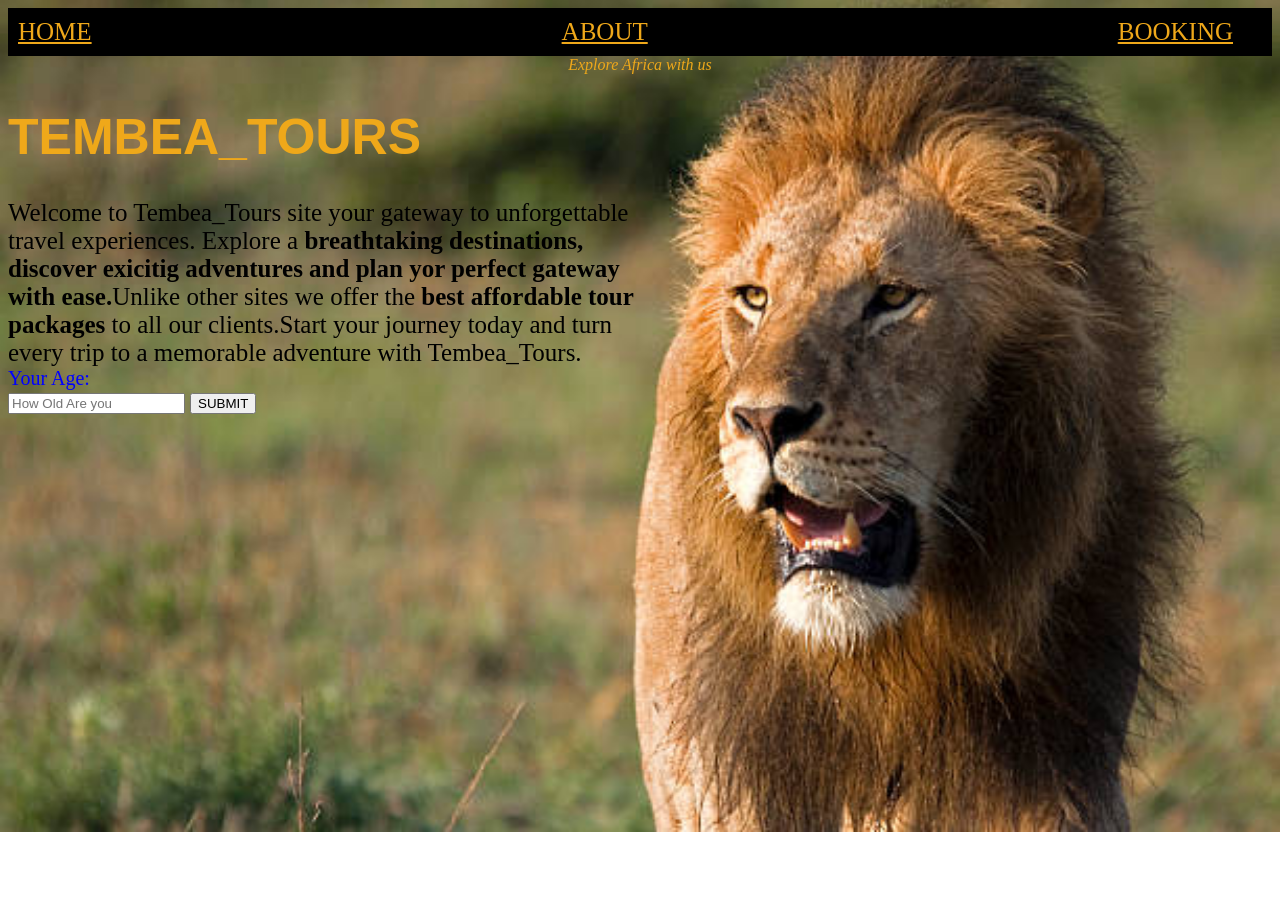
<file: index.html>
<!DOCTYPE html>
<html lang="en">

<head>
    <meta charset="UTF-8">
    <meta name="viewport" content="width=device-width, initial-scale=1.0">
    <title>Tour_Site</title>

</head>
<!-- css link -->
<link rel="stylesheet" href="homepagestyle.css">

<body>
    <!-- navigation  -->
    <nav>
        <div class="links">
            <a class="nav" href="index.html">HOME</a>
            <a class="nav" href="about.html">ABOUT</a>
            <a class="nav" href="services.html">BOOKING</a>
        </div>
    </nav>

    <!-- page header -->
    <header><em>Explore Africa with us</em></header>


    <!-- main page heading -->
    <h1>TEMBEA_TOURS</h1>

    <!-- introductory content -->

    <main class="intro">
        Welcome to Tembea_Tours site your gateway to unforgettable travel experiences.
        Explore a <b>breathtaking destinations, discover exicitig adventures and plan yor perfect
            gateway with ease.</b>Unlike other sites we offer the <b>best affordable tour packages</b>
        to all our clients.Start your journey today and turn every trip to a memorable adventure
        with Tembea_Tours.
    </main>

    <!-- input for age -->
    <section class="input">
        <label>Your Age:</label><br>
        <input type="number" id="ageInput" placeholder="How Old Are you">
        <button onclick="getText()">SUBMIT</button>

        <p id="display"></p>
    </section>
    <script src="index.js"></script>
</body>

</html>
</file>
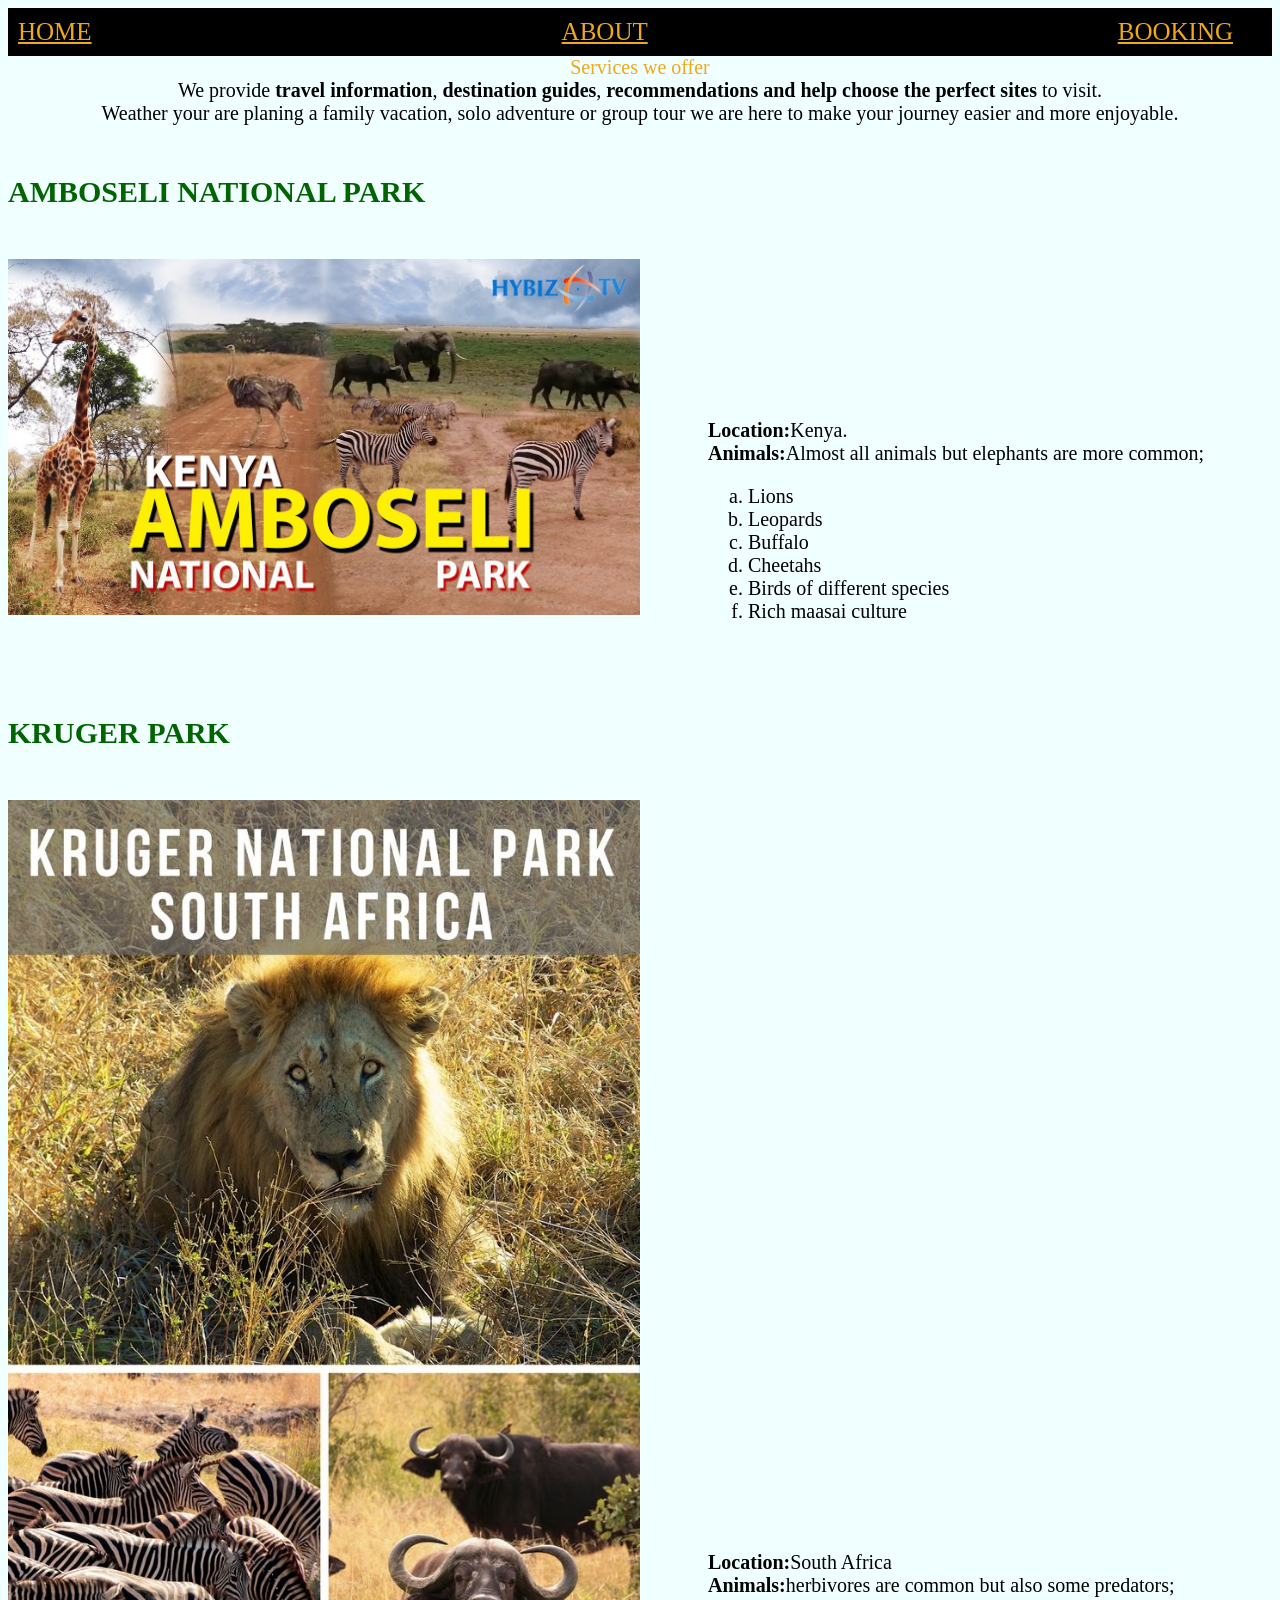
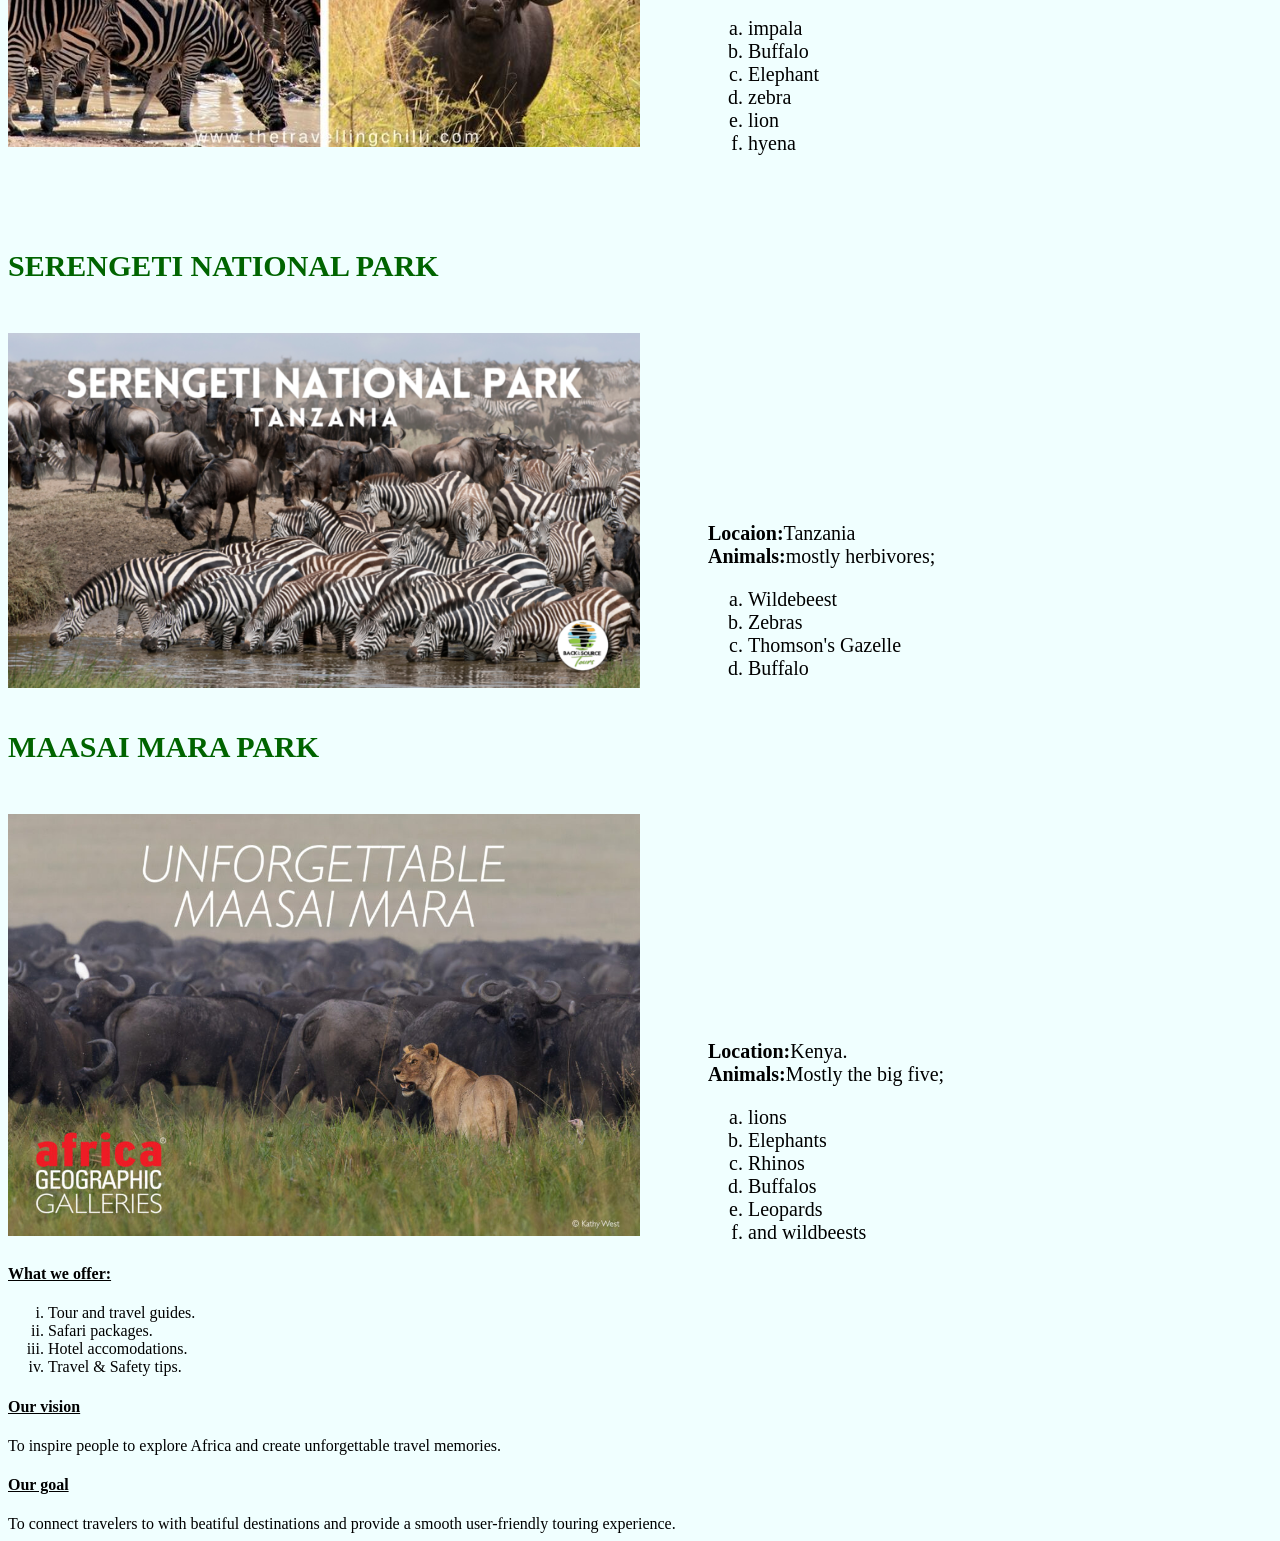
<file: about.html>
<!DOCTYPE html>
<html lang="en">

<head>
    <meta charset="UTF-8">
    <meta name="viewport" content="width=device-width, initial-scale=1.0">
    <title>about</title>
</head>
<!-- css link -->
<link href="about.css" rel="stylesheet">

<body>

    <!-- nav bars links -->
    <nav>
        <div class="links">
            <a class="nav" href="index.html">HOME</a>
            <a class="nav" href="about.html">ABOUT</a>
            <a class="nav" href="services.html">BOOKING</a>
        </div>
    </nav>

    <!-- page header -->
    <header>Services we offer</header>

    <!-- introductory paragraph-->
    <div class="first">
        We provide <strong>travel information</strong>, <strong>destination guides</strong>, <strong> recommendations
            and help choose
            the perfect sites</strong> to visit.<br>Weather your are planing a family vacation, solo adventure
        or group tour we are here to make your journey easier and more enjoyable.
    </div>

    <!-- images -->
    <!-- the amboseli image -->
    <main>
        <h5> AMBOSELI NATIONAL PARK</h5>
        <img src="amboseli.jpg" alt="amboseli park">
        <div class="text1">
            <b>Location:</b>Kenya.<br>
            <b>Animals:</b>Almost all animals but elephants are more common;<ol type="a">
                <li>Lions</li>
                <li>Leopards</li>
                <li>Buffalo</li>
                <li>Cheetahs</li>
                <li>Birds of different species</li>
                <li>Rich maasai culture</li>
            </ol><br>
        </div>


        <!-- kruger image -->
        <h5>KRUGER PARK</h5>
        <img src="kruger.jpg" alt="kruger park">
        <div class="text2">
            <b>Location:</b>South Africa<br>
            <b>Animals:</b>herbivores are common but also some predators;<ol type="a">
                <li>impala</li>
                <li>Buffalo</li>
                <li>Elephant</li>
                <li>zebra</li>
                <li>lion</li>
                <li>hyena</li>
            </ol><br>
        </div>


        <!-- seregenti park image -->

        <h5>SERENGETI NATIONAL PARK</h5>
        <img src="serengeti.png" alt="serengeti park">
        <div class="text3">
            <b>Locaion:</b>Tanzania<br>
            <b>Animals:</b>mostly herbivores;<ol type="a">
                <li>Wildebeest</li>
                <li>Zebras</li>
                <li>Thomson's Gazelle</li>
                <li>Buffalo</li>
            </ol>
        </div>


        <!-- maasai mara image -->

        <h5>MAASAI MARA PARK</h5>
        <img src="mara.jpg" alt="masaai mara">
        <div class="text4">
            <b>Location:</b>Kenya.<br>
            <b>Animals:</b>Mostly the big five;<ol type="a">
                <li>lions</li>
                <li>Elephants</li>
                <li>Rhinos</li>
                <li>Buffalos</li>
                <li>Leopards</li>
                <li>and wildbeests</li>
            </ol>
        </div>
    </main>

    <!-- pargraphs on more about Tembea_site -->
    <section>
        <p class="conclusion">
        <h4>What we offer:</h4>
        <ol type="i">
            <li>Tour and travel guides.</li>
            <li>Safari packages.</li>
            <li>Hotel accomodations.</li>
            <li>Travel & Safety tips.</li>
        </ol>
        </p>

        <h4>Our vision</h4>
        To inspire people to explore Africa and create unforgettable travel memories.


        <h4>Our goal</h4>
        To connect travelers to with beatiful destinations and provide a smooth user-friendly touring experience.
    </section>
</body>

</html>
</file>
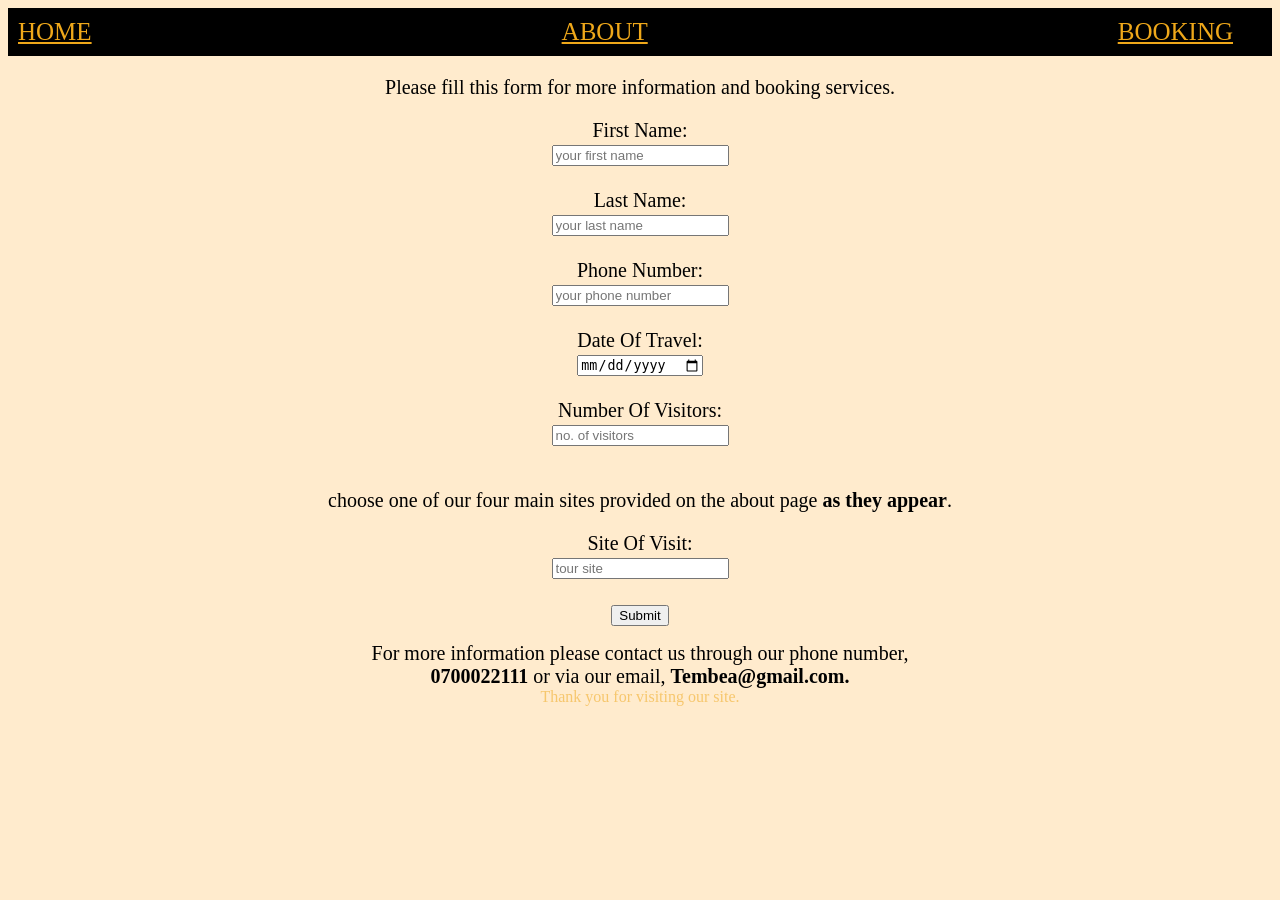
<file: services.html>
<!DOCTYPE html>
<html lang="en">

<head>
    <meta charset="UTF-8">
    <meta name="viewport" content="width=device-width, initial-scale=1.0">
    <title>Tembea_Tours</title>
</head>
<!-- css file link -->
<link rel="stylesheet" href="services.css">

<body>
    <!-- nav bars links -->
    <nav>
        <div class="links">
            <a class="nav" href="index.html">HOME</a>
            <a class="nav" href="about.html">ABOUT</a>
            <a class="nav" href="services.html">BOOKING</a>
        </div>
    </nav>

    <!-- intro paragraph -->
    <p class="intro">
        Please fill this form for more information and booking services.
    </p>

    <!-- input form -->
    <main class="form">

        <label>First Name:</label><br>
        <input type="text" placeholder="your first name"><br><br>

        <label>Last Name:</label><br>
        <input type="text" id="touristName" placeholder="your last name"><br><br>

        <label>Phone Number:</label><br>
        <input type="number" placeholder="your phone number"><br><br>

        <label>Date Of Travel:</label><br>
        <input type="date" placeholder="Your travel date"><br><br>

        <label>Number Of Visitors:</label><br>
        <input type="number" placeholder="no. of visitors" min="1"><br><br>

        <p>choose one of our four main sites provided on the about page <b>as they appear</b>.</p>
        <label>Site Of Visit:</label><br>
        <input type="text" id="tourSite" placeholder="tour site" required><br><br>

        <button onclick="getName();countTourists();">Submit</button>
    </main>

    <!-- display the tour site message -->
    <p id="result"></p>
    <!-- display number of users -->
    <p id="display"></p>
    <!-- information paragraph -->
    <div class="conclusion">
        For more information please contact us through our phone number, <br><b>0700022111</b> or via our email,
        <b>Tembea@gmail.com.</b>
    </div>
    <!-- page footer -->
    <footer>Thank you for visiting our site.</footer>
    <!-- javascript link -->
    <script src="script.js"></script>
</body>

</html>
</file>
<file: homepagestyle.css>
/* media query for screens with a minimum width of 20px */
@media screen and (min-width: 20px) {

    /* nav bars modification */
    .links {
        display: flex;
        background-color: rgba(0, 0, 0, 0.573);
        gap: 80px;
        align-items: center;
    }

    .nav:hover {
        background-color: aqua;
        color: red;
    }

    /* image design */
    body {
        background-image: url(lion.jpg);
        background-repeat: no-repeat;
        background-size: cover;
        opacity: 20;
    }

    /* itro paragraph design */
    .intro {
        text-align: left;
        width: 250px;
        color: black;
        font-size: 15px;
    }

    header {
        text-align: center;
        color: white;
    }

    .input {
        font-size: 15px;
        color: darkred;
    }
}

/* media query for screens with a minimum width of 1000px */
@media screen and (min-width: 1000px) {

    /* modify the nav bars */
    .links {
        display: flex;
        background-color: black;
        gap: 450px;
        align-items: center;
    }

    .nav {
        color: rgb(239, 168, 26);
        font-size: 25px;
        padding: 10px;
        margin: 0px;
    }

    /* designs the body content(image) */
    body {
        background-image: url(lion.jpg);
        background-repeat: no-repeat;
        background-size: cover;
        opacity: 20;
    }

    /* design the heading */
    h1 {
        font-size: 50px;
        color: rgb(239, 168, 26);
        font-family: 'Gill Sans', 'Gill Sans MT', Calibri, 'Trebuchet MS', sans-serif;
    }

    /* introductory paragraph */
    .intro {
        text-align: left;
        width: 650px;
        color: black;
        font-size: 25px;
    }

    header {
        text-align: center;
        color: rgb(239, 168, 26);
    }

    .input {
        font-size: 20px;
        color: blue;
    }
}
</file>
<file: about.css>
/* media query for screens with a minimum width of 20px */
 @media screen and (min-width: 20px) {

     /* nav bars modification */
     .links {
         display: flex;
         background-color: rgba(0, 0, 0, 0.313);
         gap: 80px;
         align-items: center;
     }

     .nav:hover {
         background-color: aqua;
         color: red;
     }

     header {
         text-align: center;
         color: blueviolet;
     }

     body {
         background-color: antiquewhite;
     }

     h4 {
         text-decoration: underline;

     }

     h5 {
         color: darkgreen;
     }

     img {
         width: 50%;
     }
 }

 /* media query for screens with a minimum width of 1000px */
 @media screen and (min-width: 1000px) {

     /* modify the nav bars */
     .links {
         display: flex;
         background-color: black;
         gap: 450px;
         align-items: center;
     }

     .nav {
         color: rgb(239, 168, 26);
         font-size: 25px;
         padding: 10px;
         margin: 0px;
     }

     body {
         background-color: azure;
     }

     /* designs the header of the page */
     header {
         color: rgb(239, 168, 26);
         text-align: center;
         font-size: 20px;
     }

     /* the first paragraph */
     .first {
         font-size: 20px;
         text-align: center;
     }

     /* images design */
     img {
         padding: 0px;
         margin: 0px;
         width: 50%;
     }

     /* text design */
     h5 {
         color: darkgreen;
         font-size: 30px;
     }

     .text1 {
         margin-left: 700px;
         margin-top: -200px;
         font-size: 20px;

     }

     .text2 {
         margin-left: 700px;
         margin-top: -200px;
         font-size: 20px;
     }

     .text3 {
         margin-left: 700px;
         margin-top: -170px;
         font-size: 20px;
     }

     .text4 {
         margin-left: 700px;
         margin-top: -200px;
         font-size: 20px;
     }

     .conclusion {
         font-size: 20px;
     }
 }
</file>
<file: services.css>
/* media query for screens with a minimum width of 20px */
 @media screen and (min-width: 20px) {

     /* nav bars modification */
     .links {
         display: flex;
         background-color: rgba(0, 0, 0, 0.4);
         gap: 80px;
         align-items: center;
     }

     .nav:hover {
         background-color: aqua;
         color: red;
     }

     body {
         background-color: bisque;
     }

     footer {
         text-align: center;
     }
 }

 /* media query for screens with a minimum width of 1000px */
 @media screen and (min-width: 1000px) {

     /* modify the nav bars */
     .links {
         display: flex;
         background-color: black;
         gap: 450px;
         align-items: center;
     }

     .nav {
         color: rgb(239, 168, 26);
         font-size: 25px;
         padding: 10px;
         margin: 0px;
     }

     /* body design */
     body {
         background-color: blanchedalmond;
     }

     /* intro paragraph */
     .intro {
         text-align: center;
         font-size: 20px;
     }

     /* the input form design */
     .form {
         text-align: center;
         font-size: 20px;
     }

     /* last/conclusion content */
     .conclusion {
         text-align: center;
         font-size: 20px;
     }

     /* page footer */
     footer {
         color: rgba(239, 168, 26, 0.539);
         text-align: center;
     }


 }
</file>
